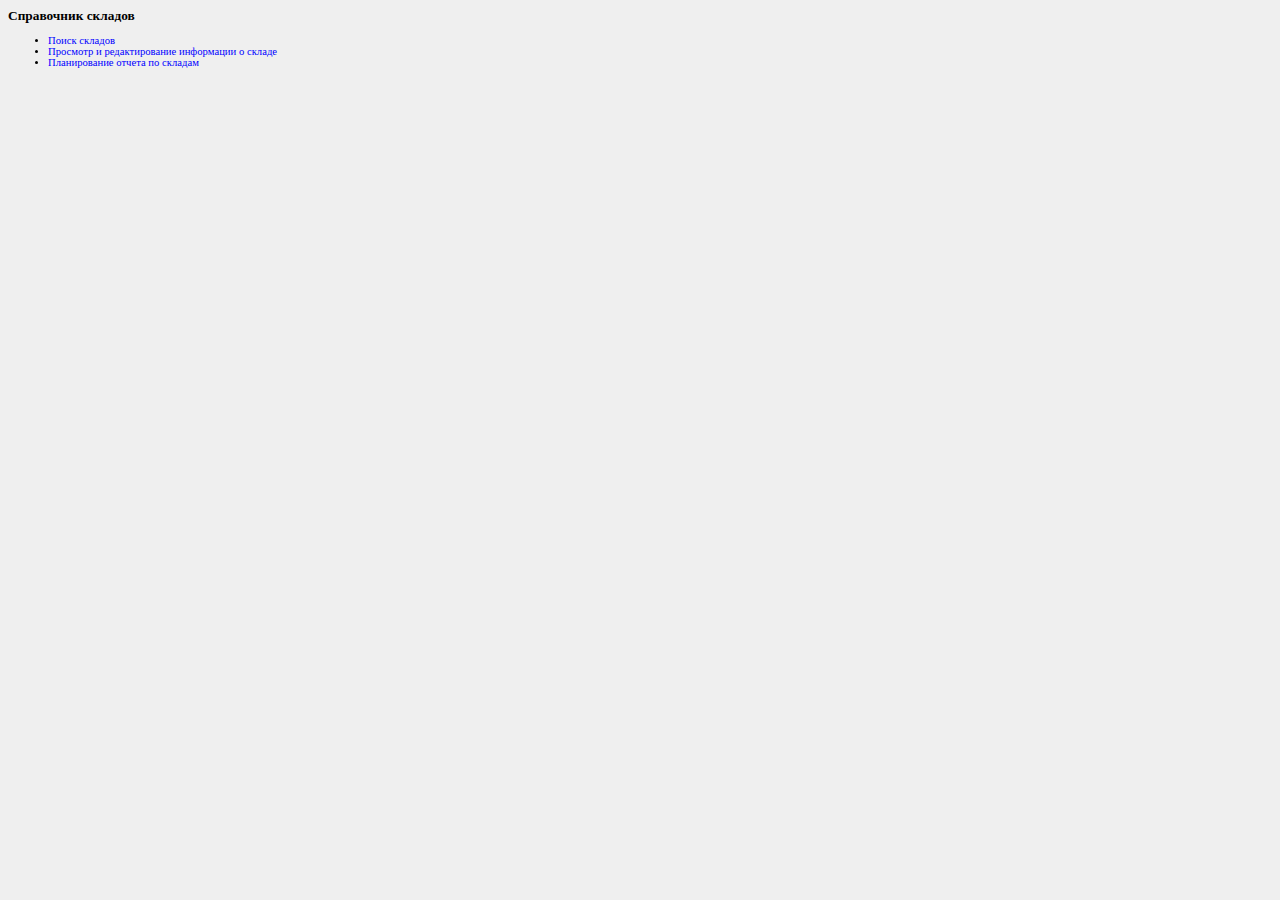
<file: Stores/hlp/index.htm>
﻿<!DOCTYPE HTML PUBLIC "-//W3C//DTD HTML 4.0 Transitional//EN">
<html>	
    <head>
        <title>Справка</title>
        <meta content="text/html; charset=utf-8" />
        <link rel="stylesheet" type="text/css" href="style.css" />
    </head>	
	<body>
		<h3>Справочник складов</h3>
		<ul class="BlackA">
			<li><a href="store_search.htm" target="content">Поиск складов</a></li>
		    <li><a href="store.htm" target="content">Просмотр и редактирование  информации о складе</a></li>
            <li><a href="store_order.htm" target="content">Планирование отчета по складам</a></li>
		</ul>
	</body>	
</html>
</file>
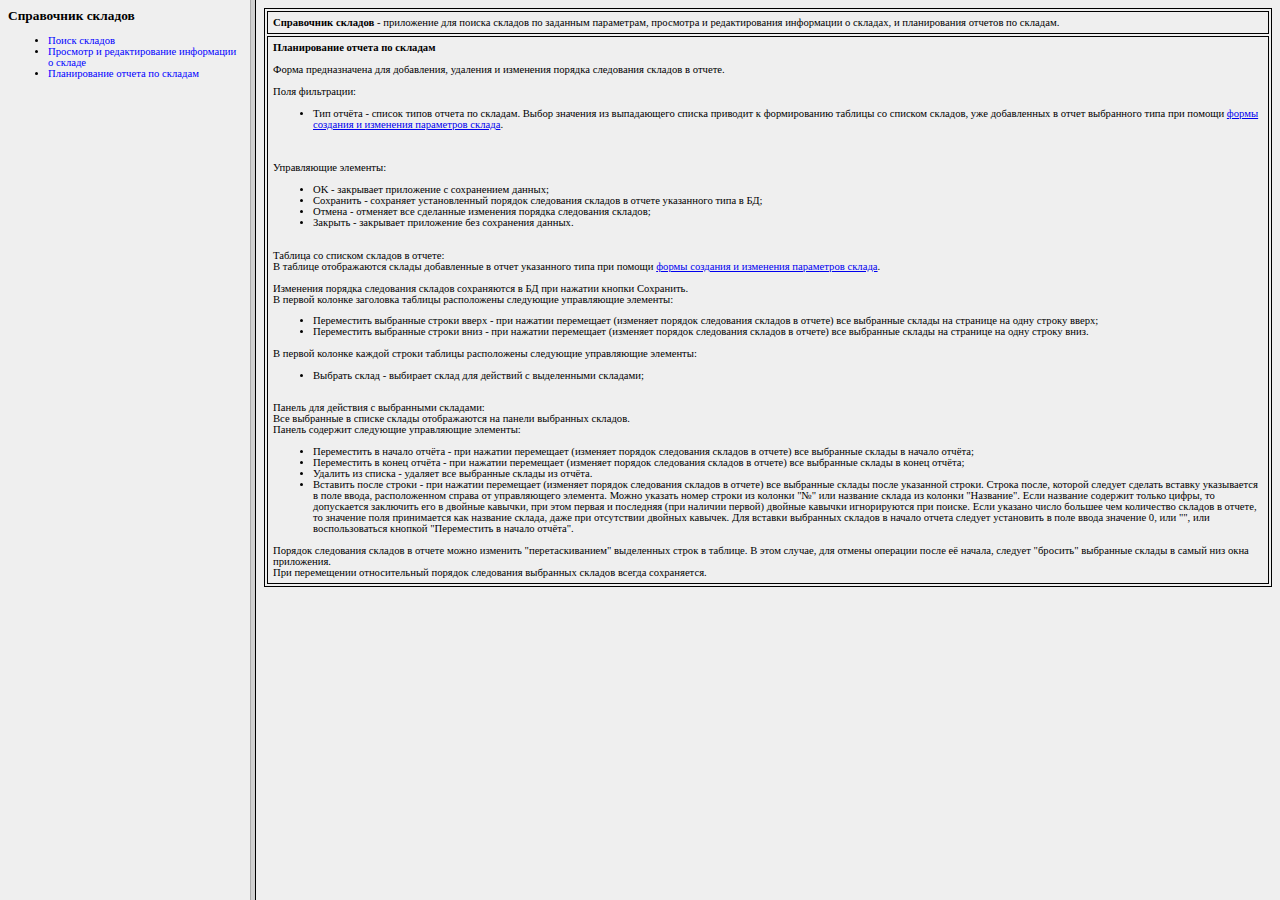
<file: Stores/hlp/help_order.htm>
﻿<!DOCTYPE HTML PUBLIC "-//W3C//DTD HTML 4.0 Transitional//EN">
<html>
    <head>
        <title>Справка</title>
        <meta content="text/html; charset=utf-8" />
    </head>
    <frameset cols="250,*" frameborder="1" framespacing="1">
        <frame name="index" id="index" scrolling="auto" src="index.htm">
        <frame name="content" id="content" scrolling="auto" src="store_order.htm">
        <noframes>
            <p>Ошибка отображения фреймов.</p>		
        </noframes>
    </frameset>
</html>
</file>
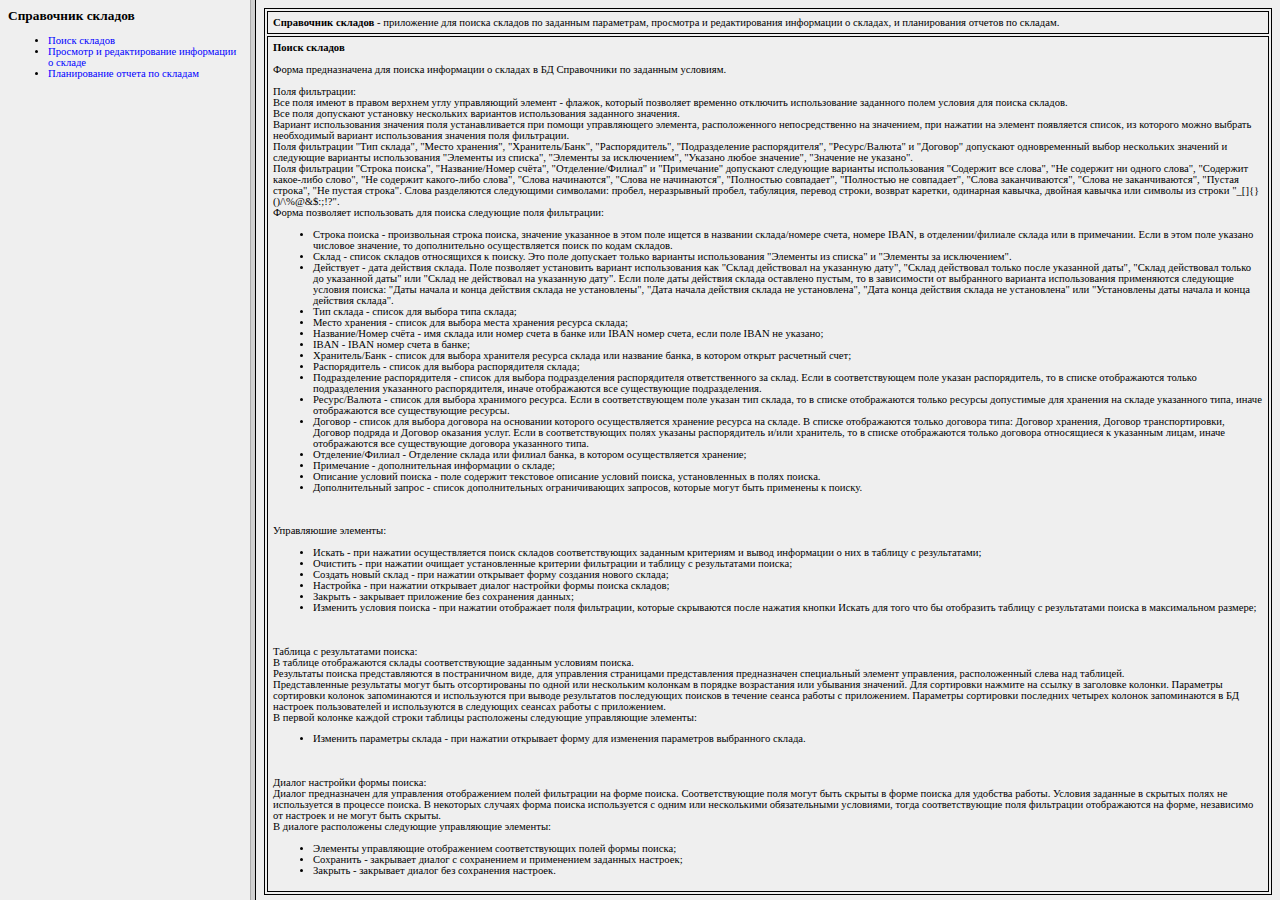
<file: Stores/hlp/help_search.htm>
﻿<!DOCTYPE HTML PUBLIC "-//W3C//DTD HTML 4.0 Transitional//EN">
<html>
    <head>
        <title>Справка</title>
        <meta content="text/html; charset=utf-8" />
    </head>
    <frameset cols="250,*" frameborder="1" framespacing="1">
        <frame name="index" id="index" scrolling="auto" src="index.htm">
        <frame name="content" id="content" scrolling="auto" src="store_search.htm">
        <noframes>
            <p>Ошибка отображения фреймов.</p>		
        </noframes>
    </frameset>
</html>
</file>
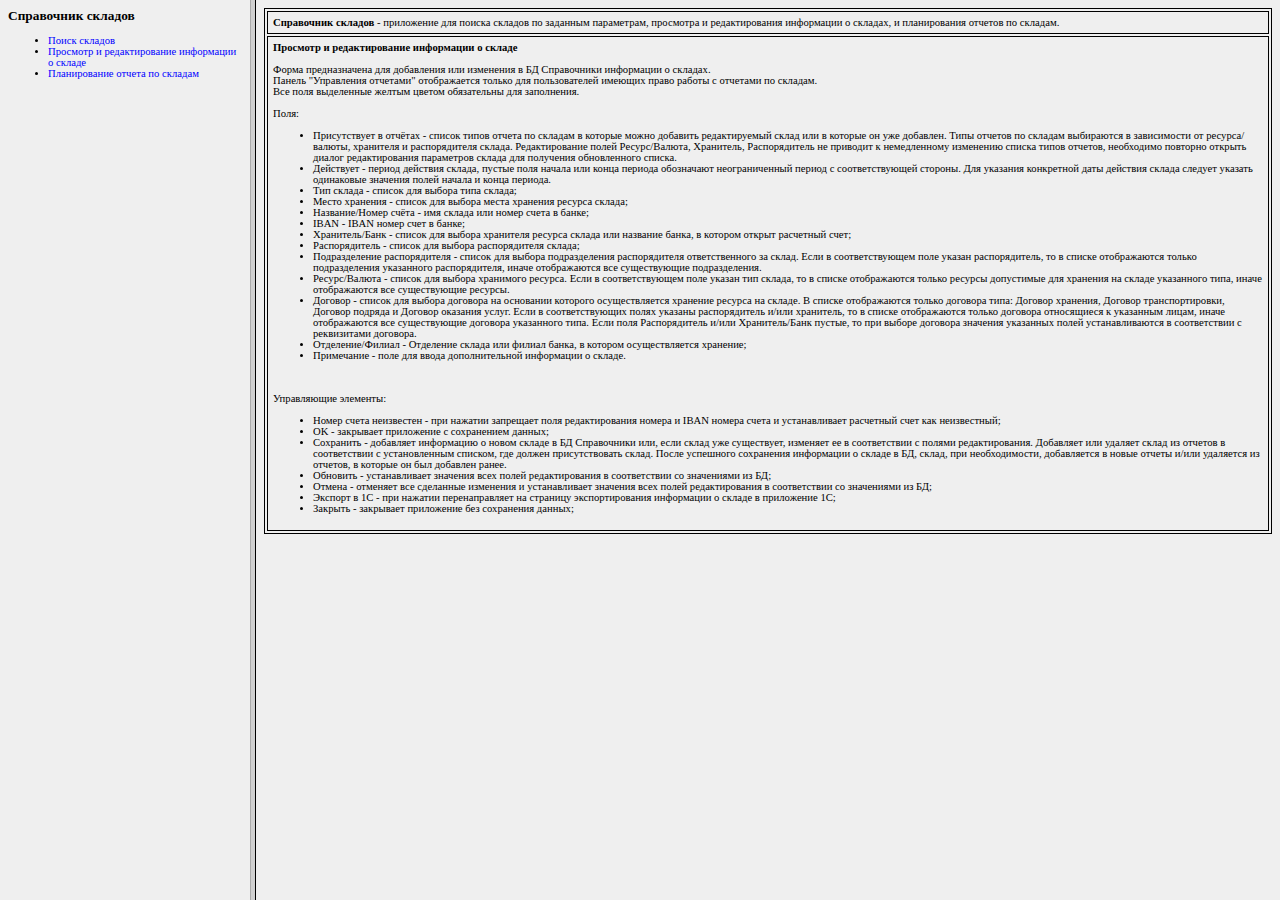
<file: Stores/hlp/help_store.htm>
﻿<!DOCTYPE HTML PUBLIC "-//W3C//DTD HTML 4.0 Transitional//EN">
<html>
    <head>
        <title>Справка</title>
        <meta content="text/html; charset=utf-8" />
    </head>
    <frameset cols="250,*" frameborder="1" framespacing="1">
        <frame name="index" id="index" scrolling="auto" src="index.htm">
        <frame name="content" id="content" scrolling="auto" src="store.htm">
        <noframes>
            <p>Ошибка отображения фреймов.</p>		
        </noframes>
    </frameset>
</html>
</file>
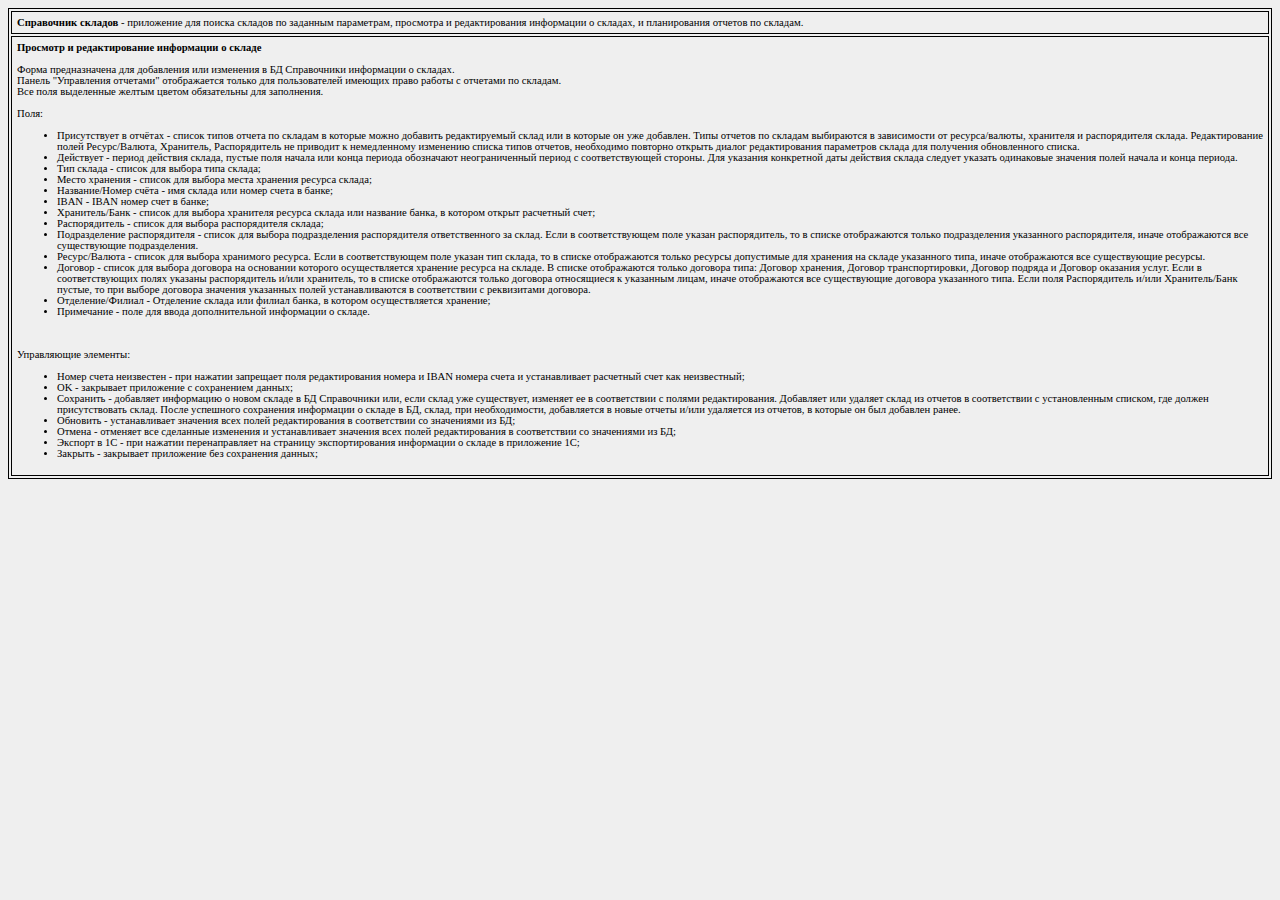
<file: Stores/hlp/store.htm>
﻿<!DOCTYPE HTML PUBLIC "-//W3C//DTD HTML 4.0 Transitional//EN">
<html>
    <head>
        <title>Справка</title>
        <meta charset="utf-8">
        <link rel="stylesheet" type="text/css" href="style.css" />
    </head>
<body>
<table>
	<tr>
	<td>
	    <b>Справочник складов</b> - приложение для поиска складов по заданным параметрам, просмотра и редактирования информации о складах, и планирования отчетов по складам.
	</td>
	</tr>
    <tr>
        <td>
            <b>Просмотр и редактирование информации о складе</b>
			<br /><br />Форма предназначена для добавления или изменения в БД Справочники информации о складах.
			<br />Панель "Управления отчетами" отображается только для пользователей имеющих право работы с отчетами по складам.
            <br />Все поля выделенные желтым цветом обязательны для заполнения.
			<br /><br />Поля:
                <ul>
					<li>Присутствует в отчётах - список типов отчета по складам в которые можно добавить редактируемый склад или в которые он уже добавлен.
					Типы отчетов по складам выбираются в зависимости от ресурса/валюты, хранителя и распорядителя склада.
					Редактирование полей Ресурс/Валюта, Хранитель, Распорядитель не приводит к немедленному изменению списка типов отчетов,
					необходимо повторно открыть диалог редактирования параметров склада для получения обновленного списка.</li>
                    <li>Действует - период действия склада, пустые поля начала или конца периода обозначают неограниченный период с соответствующей стороны.
					Для указания конкретной даты действия склада следует указать одинаковые значения полей начала и конца периода.</li>
                    <li>Тип склада - список для выбора типа склада;</li>
                    <li>Место хранения - список для выбора места хранения ресурса склада;</li>
                    <li>Название/Номер счёта - имя склада или номер счета в банке;</li>
                    <li>IBAN - IBAN номер счет в банке;</li>
					<li>Хранитель/Банк - список для выбора хранителя ресурса склада или название банка, в котором открыт расчетный счет;</li> 
                    <li>Распорядитель - список для выбора распорядителя склада;</li>					
                    <li>Подразделение распорядителя - список для выбора подразделения распорядителя ответственного за склад.
					Если в соответствующем поле указан распорядитель, то в списке отображаются только подразделения указанного распорядителя,
					иначе отображаются все существующие подразделения.</li>
                    <li>Ресурс/Валюта - список для выбора хранимого ресурса. Если в соответствующем поле указан тип склада,
					то в списке отображаются только ресурсы допустимые для хранения на складе указанного типа, иначе отображаются все существующие ресурсы.</li>
                    <li>Договор - список для выбора договора на основании которого осуществляется хранение ресурса на складе.
					В списке  отображаются только договора типа: Договор хранения, Договор транспортировки, Договор подряда и Договор оказания услуг.
					Если в соответствующих полях указаны распорядитель и/или хранитель, то в списке отображаются только договора относящиеся к указанным лицам,
					иначе отображаются все существующие договора указанного типа. Если поля Распорядитель и/или Хранитель/Банк пустые,
					то при выборе договора значения указанных полей устанавливаются в соответствии с реквизитами договора.</li>
                    <li>Отделение/Филиал - Отделение склада или филиал банка, в котором осуществляется хранение;</li>
                    <li>Примечание - поле для ввода дополнительной информации о складе.</li>	
                </ul>
                
                <br /><br />Управляющие элементы:
             <ul>
                <li>Номер счета неизвестен - при нажатии запрещает поля редактирования номера и IBAN номера счета и устанавливает расчетный счет как неизвестный;</li>
				<li>OK - закрывает приложение c сохранением данных;</li>
				<li>Сохранить - добавляет информацию о новом складе в БД Справочники или, если склад уже существует, изменяет ее в соответствии с полями редактирования.
				Добавляет или удаляет склад из отчетов в соответствии с установленным списком, где должен присутствовать склад.
				После успешного сохранения информации о складе в БД, склад, при необходимости, добавляется в новые отчеты и/или удаляется из отчетов, в которые он был добавлен ранее.
				</li>
				<li>Обновить - устанавливает значения всех полей редактирования в соответствии со значениями из БД;</li>
				<li>Отмена - отменяет все сделанные изменения и устанавливает значения всех полей редактирования в соответствии со значениями из БД;</li>
				<li>Экспорт в 1С - при нажатии перенаправляет на страницу экспортирования информации о складе в приложение 1С;</li>
				<li>Закрыть - закрывает приложение без сохранения данных;</li>
            </ul>            
        </td>
    </tr>
</table>
</body>
</html>
</file>
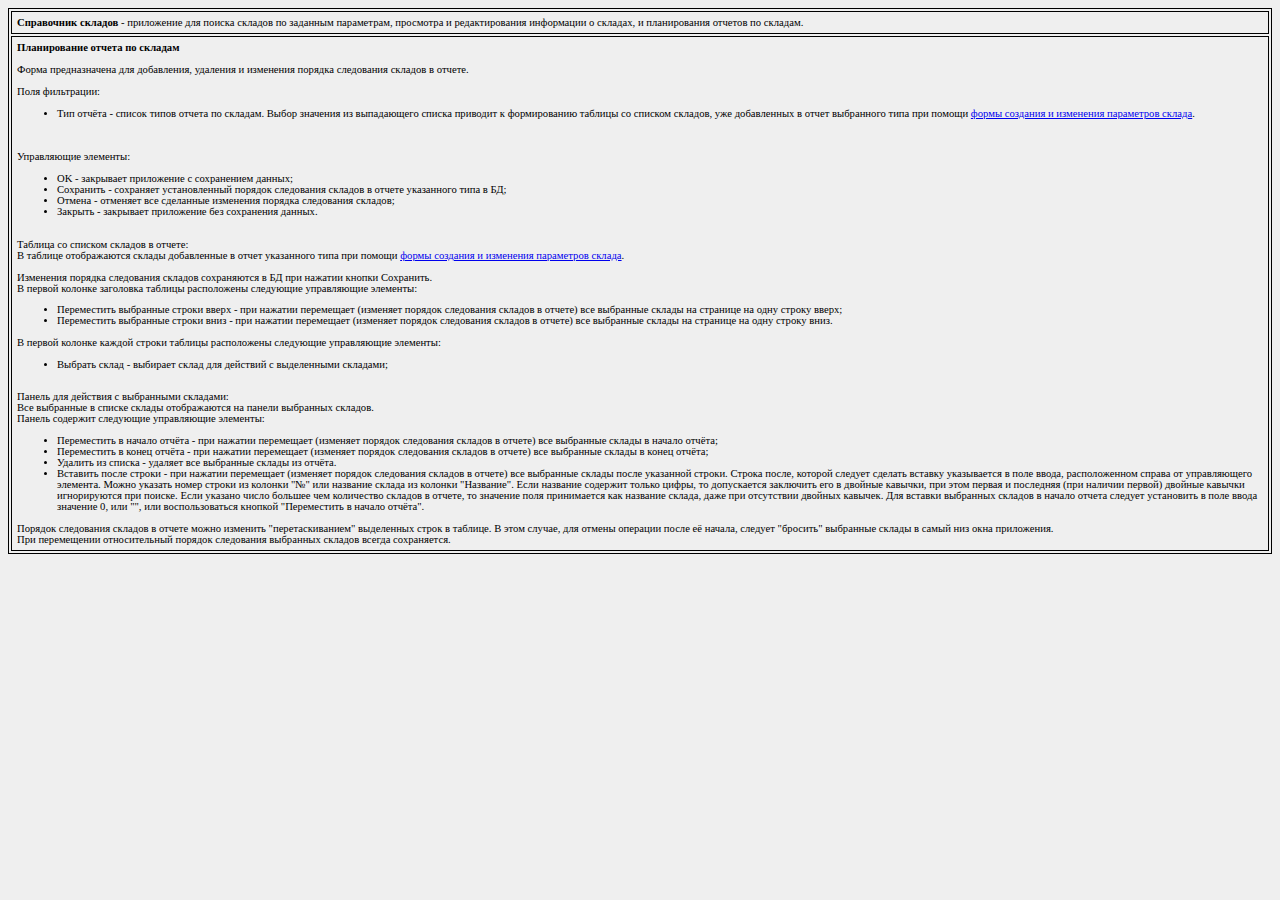
<file: Stores/hlp/store_order.htm>
﻿<!DOCTYPE HTML PUBLIC "-//W3C//DTD HTML 4.0 Transitional//EN">
<html>
    <head>
        <title>Справка</title>
        <meta charset="utf-8">
        <link rel="stylesheet" type="text/css" href="style.css" />
    </head>
<body>
<table>
	<tr>
	<td>
	    <b>Справочник складов</b> - приложение для поиска складов по заданным параметрам, просмотра и редактирования информации о складах, и планирования отчетов по складам.
	</td>
	</tr>
    <tr>
        <td>
            <b>Планирование отчета по складам</b>
			<br /><br />Форма предназначена для добавления, удаления и изменения порядка следования складов в отчете.
            <br /><br />Поля фильтрации:
                <ul>
					<li>Тип отчёта - список типов отчета по складам. Выбор значения из выпадающего списка приводит к формированию таблицы
					со списком складов, уже добавленных в отчет выбранного типа при помощи <a href="store.htm">формы создания и изменения параметров склада</a>.</li>
                </ul>
                
                <br /><br />Управляющие элементы:
             <ul>
				<li>OK - закрывает приложение c сохранением данных;</li>
				<li>Сохранить - сохраняет установленный порядок следования складов в отчете указанного типа в БД;</li>
				<li>Отмена - отменяет все сделанные изменения порядка следования складов;</li>
				<li>Закрыть - закрывает приложение без сохранения данных.</li>
            </ul>
            <br />Таблица  со списком складов в отчете:<br />
			В таблице отображаются склады добавленные в отчет указанного типа при помощи <a href="store.htm">формы создания и изменения параметров склада</a>.<br />
			<br />
			Изменения порядка следования складов сохраняются в БД при нажатии кнопки Сохранить.<br />
			В первой колонке заголовка таблицы расположены следующие управляющие элементы:
			<ul>
			<li>Переместить выбранные строки вверх - при нажатии перемещает (изменяет порядок следования складов в отчете) все выбранные склады на странице на одну строку вверх;</li>
			<li>Переместить выбранные строки вниз - при нажатии перемещает (изменяет порядок следования складов в отчете) все выбранные склады на странице на одну строку вниз.</li>
			</ul>
			
			В первой колонке каждой строки таблицы расположены следующие управляющие элементы:
			<ul>
			<li>Выбрать склад - выбирает склад для действий с выделенными складами;</li>
			</ul>
			
			<br />Панель для действия с выбранными складами:<br />
			Все выбранные в списке склады отображаются на панели выбранных складов.<br />
			Панель содержит следующие управляющие элементы:<br />
			<ul>
			<li>Переместить в начало отчёта - при нажатии перемещает (изменяет порядок следования складов в отчете) все выбранные склады в начало отчёта;</li>
			<li>Переместить в конец отчёта - при нажатии перемещает (изменяет порядок следования складов в отчете) все выбранные склады в конец отчёта;</li>
			<li>Удалить из списка - удаляет все выбранные склады из отчёта.</li>
			<li>Вставить после строки - при нажатии перемещает (изменяет порядок следования складов в отчете) все выбранные склады после указанной строки.
				Строка после, которой следует сделать вставку указывается в поле ввода, расположенном справа от управляющего элемента.
				Можно указать номер строки из колонки "№" или название склада из колонки "Название".
				Если название содержит только цифры, то допускается заключить его в двойные кавычки, при этом первая и последняя (при наличии первой) двойные кавычки игнорируются при поиске.
				Если указано число большее чем количество складов в отчете, то значение поля принимается как название склада, даже при отсутствии двойных кавычек.
				Для вставки выбранных складов в начало отчета следует установить в поле ввода значение 0, или "", или воспользоваться кнопкой "Переместить в начало отчёта".
				</li>
			</ul>
			Порядок следования складов в отчете можно изменить "перетаскиванием" выделенных строк в таблице. В этом случае, для отмены операции после её начала, следует "бросить" выбранные склады в самый низ окна приложения. 
			<br />При перемещении относительный порядок следования выбранных складов всегда сохраняется.
        </td>
    </tr>
</table>
</body>
</html>
</file>
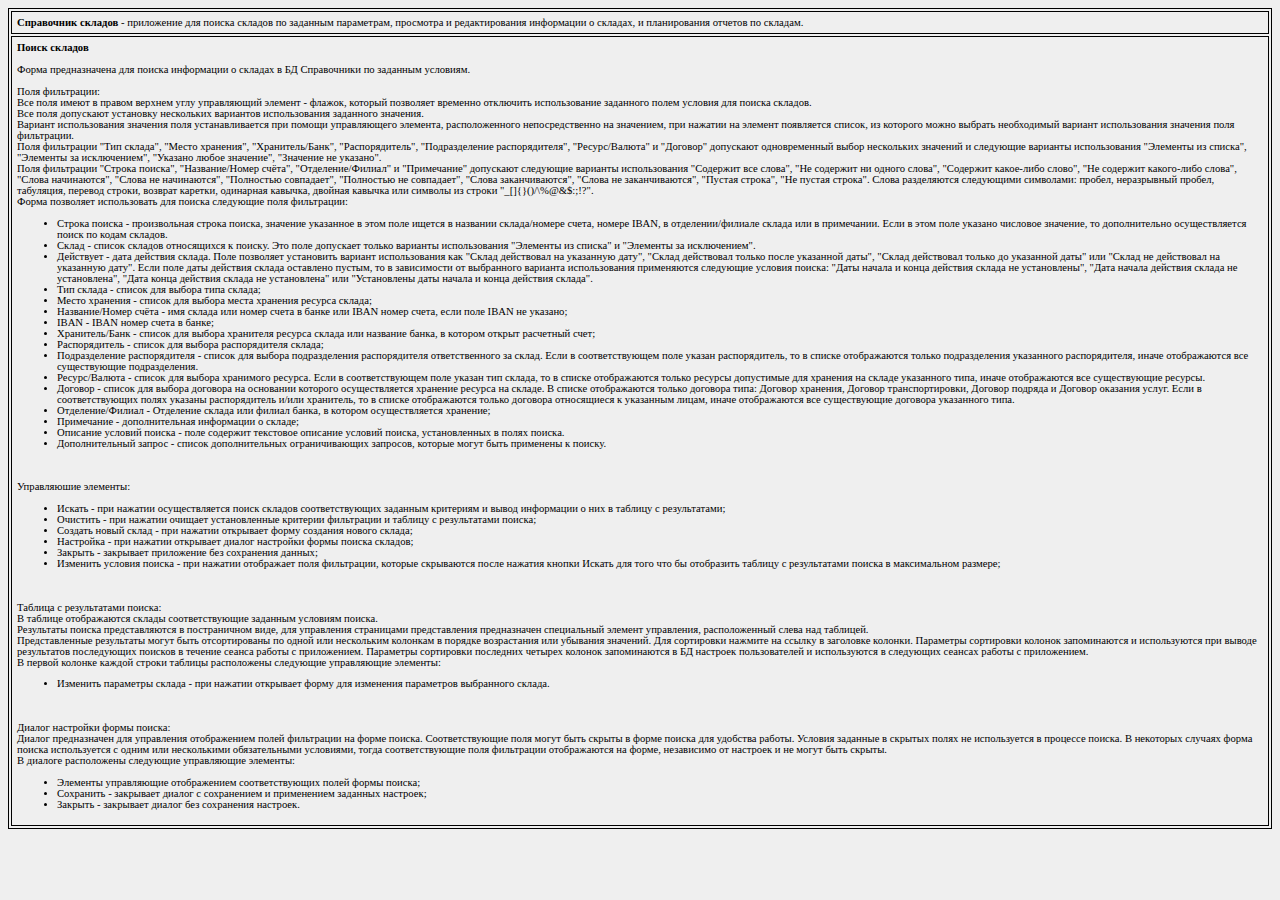
<file: Stores/hlp/store_search.htm>
﻿<!DOCTYPE HTML PUBLIC "-//W3C//DTD HTML 4.0 Transitional//EN">
<html>
    <head>
        <title>Справка</title>
        <meta charset="utf-8">
        <link rel="stylesheet" type="text/css" href="style.css" />
    </head>
<body>
<table>
	<tr>
	<td>
	    <b>Справочник складов</b> - приложение для поиска складов по заданным параметрам, просмотра и редактирования информации о складах, и планирования отчетов по складам.
	</td>
	</tr>
    <tr>
        <td>
            <b>Поиск складов</b>
			<br /><br />Форма предназначена для поиска информации о складах в БД Справочники по заданным условиям.
            <br /><br />Поля фильтрации:<br />
				Все поля имеют в правом верхнем углу управляющий элемент - флажок, который позволяет временно отключить использование заданного полем условия для поиска складов.
				<br />Все поля допускают установку нескольких вариантов использования заданного значения.<br />
				Вариант использования значения поля устанавливается при помощи управляющего элемента, расположенного непосредственно на значением,
				при нажатии на элемент появляется список, из которого можно выбрать необходимый вариант использования значения поля фильтрации.<br />
				Поля фильтрации "Тип склада", "Место хранения", "Хранитель/Банк", "Распорядитель", "Подразделение распорядителя", "Ресурс/Валюта" и "Договор"
				допускают одновременный выбор нескольких значений и следующие варианты использования "Элементы из списка", "Элементы за исключением",
				"Указано любое значение", "Значение не указано".<br />
				Поля фильтрации "Строка поиска", "Название/Номер счёта", "Отделение/Филиал" и "Примечание"  допускают следующие варианты использования "Содержит все слова",
				"Не содержит ни одного слова", "Содержит какое-либо слово", "Не содержит какого-либо слова", "Слова начинаются", "Слова не начинаются",
				"Полностью совпадает", "Полностью не совпадает", "Слова заканчиваются", "Слова не заканчиваются", "Пустая строка", "Не пустая строка".
				Слова разделяются следующими символами: пробел, неразрывный пробел, табуляция, перевод строки, возврат каретки, одинарная кавычка, двойная кавычка или символы из строки "_[]{}()/\%@&$:;!?".
				<br />
				Форма позволяет использовать для поиска следующие поля фильтрации:<br />

                <ul>
					<li>Строка поиска - произвольная строка поиска, значение указанное в этом поле ищется в названии склада/номере счета, номере IBAN,
					в отделении/филиале склада или в примечании. Если в этом поле указано числовое значение, то дополнительно осуществляется поиск по кодам складов.</li>
					<li>Склад - список складов относящихся к поиску. Это поле допускает только варианты использования "Элементы из списка" и "Элементы за исключением".</li>
                    <li>Действует - дата действия склада.
					Поле позволяет установить вариант использования как "Склад действовал на указанную дату", "Склад действовал только после указанной даты", "Склад действовал только до указанной даты" или "Склад не действовал на указанную дату".
                    Если поле даты действия склада оставлено пустым, то в зависимости от выбранного варианта использования применяются следующие условия поиска: "Даты начала и конца действия склада не установлены", "Дата начала действия склада не установлена", "Дата конца действия склада не установлена" или "Установлены даты начала и конца действия склада".</li>
					<li>Тип склада - список для выбора типа склада;</li>
                    <li>Место хранения - список для выбора места хранения ресурса склада;</li>
                    <li>Название/Номер счёта - имя склада или номер счета в банке или IBAN номер счета, если поле IBAN не указано;</li>
                    <li>IBAN - IBAN номер счета в банке;</li>
					<li>Хранитель/Банк - список для выбора хранителя ресурса склада или название банка, в котором открыт расчетный счет;</li>
                    <li>Распорядитель - список для выбора распорядителя склада;</li>					
                    <li>Подразделение распорядителя - список для выбора подразделения распорядителя ответственного за склад.
					Если в соответствующем поле указан распорядитель, то в списке отображаются только подразделения указанного распорядителя,
					иначе отображаются все существующие подразделения.</li>
                    <li>Ресурс/Валюта - список для выбора хранимого ресурса. Если в соответствующем поле указан тип склада,
					то в списке отображаются только ресурсы допустимые для хранения на складе указанного типа, иначе отображаются все существующие ресурсы.</li>
                    <li>Договор - список для выбора договора на основании которого осуществляется хранение ресурса на складе.
					В списке  отображаются только договора типа: Договор хранения, Договор транспортировки, Договор подряда и Договор оказания услуг.
					Если в соответствующих полях указаны распорядитель и/или хранитель, то в списке отображаются только договора относящиеся к указанным лицам,
					иначе отображаются все существующие договора указанного типа.</li>
                    <li>Отделение/Филиал - Отделение склада или филиал банка, в котором осуществляется хранение;</li>
                    <li>Примечание - дополнительная информации о складе;</li>
					<li>Описание условий поиска - поле содержит текстовое описание условий поиска, установленных в полях поиска.</li>
					<li>Дополнительный запрос - список дополнительных ограничивающих запросов, которые могут быть применены к поиску.</li>					
                </ul>
                
                <br /><br />Управляюшие элементы:
             <ul>
				<li>Искать - при нажатии осуществляется поиск складов соответствующих заданным критериям и вывод информации о них в таблицу с результатами;</li>
				<li>Очистить - при нажатии очищает установленные критерии фильтрации и таблицу с результатами поиска;</li>
				<li>Создать новый склад - при нажатии открывает форму создания нового склада;</li>
				<li>Настройка - при нажатии открывает диалог настройки формы поиска складов;</li>
				<li>Закрыть - закрывает приложение без сохранения данных;</li>
				<li>Изменить условия поиска - при нажатии отображает поля фильтрации, которые скрываются после нажатия кнопки Искать для того что бы отобразить таблицу с результатами поиска в максимальном размере;</li>
            </ul>
				<br /><br />Таблица с результатами поиска:<br />
				В таблице отображаются склады соответствующие заданным условиям поиска.<br />
				Результаты поиска представляются в постраничном виде, для управления страницами представления предназначен специальный элемент управления, расположенный слева над таблицей.<br />
				Представленные результаты могут быть отсортированы по одной или нескольким колонкам в порядке возрастания или убывания значений. Для сортировки нажмите на ссылку в заголовке
				колонки. Параметры сортировки колонок запоминаются и используются при выводе результатов последующих поисков в течение сеанса работы с приложением.
				Параметры сортировки последних четырех колонок запоминаются в БД настроек пользователей и используются в следующих сеансах работы с приложением.<br />
				В первой колонке каждой строки таблицы расположены следующие управляющие элементы:
				<ul>
				<li>Изменить параметры склада - при нажатии открывает форму для изменения параметров выбранного склада.</li>
				</ul>
				
				<br /><br />Диалог настройки формы поиска:<br />
				Диалог предназначен для управления отображением полей фильтрации на форме поиска. Соответствующие поля могут быть скрыты в форме поиска для удобства работы.
				Условия заданные в скрытых полях не используется в процессе поиска. В некоторых случаях форма поиска используется с одним или несколькими обязательными условиями,
				тогда соответствующие поля фильтрации отображаются на форме, независимо от настроек и не могут быть скрыты.<br />
				В диалоге расположены следующие управляющие элементы:<br />
				<ul>
				<li>Элементы управляющие отображением соответствующих полей формы поиска;</li>
				<li>Сохранить - закрывает диалог с сохранением и применением заданных настроек;</li>
				<li>Закрыть - закрывает диалог без сохранения настроек.</li>
				</ul>
        </td>
    </tr>
</table>
</body>
</html>
</file>
<file: Stores/hlp/style.css>
*{
}
BODY
{
	background-color:#efefef;
	overflow:auto;
	font-size: 8pt; 
	font-family: Verdana;
}
.BlackA A		
{
	color:blue;
	text-decoration: none;
}
.BlackA A:hover
{
	color:blue;
	text-decoration: none;
}
.BlackA A:active
{
	color:blue;
	background-color:Gainsboro;
	text-decoration: none;
}
H3
{
	font-weight: bold;
	font-size: 10pt; 
	margin: 0px;
}

TABLE
{
	font-size: 8pt; 
	font-family: Verdana;
	border-spacing: 2x;
	border-collapse: separate;
	
	border-bottom: 1px solid ActiveBorder;
	border-right: 1px solid ActiveBorder;
	border-top: 1px solid InactiveBorder;
	border-left: 1px solid InactiveBorder;
}

TABLE td
{
	padding: 5px;
	border-bottom: 1px solid InactiveBorder;
	border-right: 1px solid InactiveBorder;
	border-top: 1px solid ActiveBorder;
	border-left: 1px solid ActiveBorder;
}

.BlackA A		
{
	color:blue;
	text-decoration: none;
}
.BlackA A:hover
{
	color:blue;
	text-decoration: none;
}
.BlackA A:active
{
	color:blue;
	background-color:Gainsboro;
	text-decoration: none;
}
H3
{
	font-weight: bold;
	font-size: 10pt; 
	margin: 0px;
}
</file>
